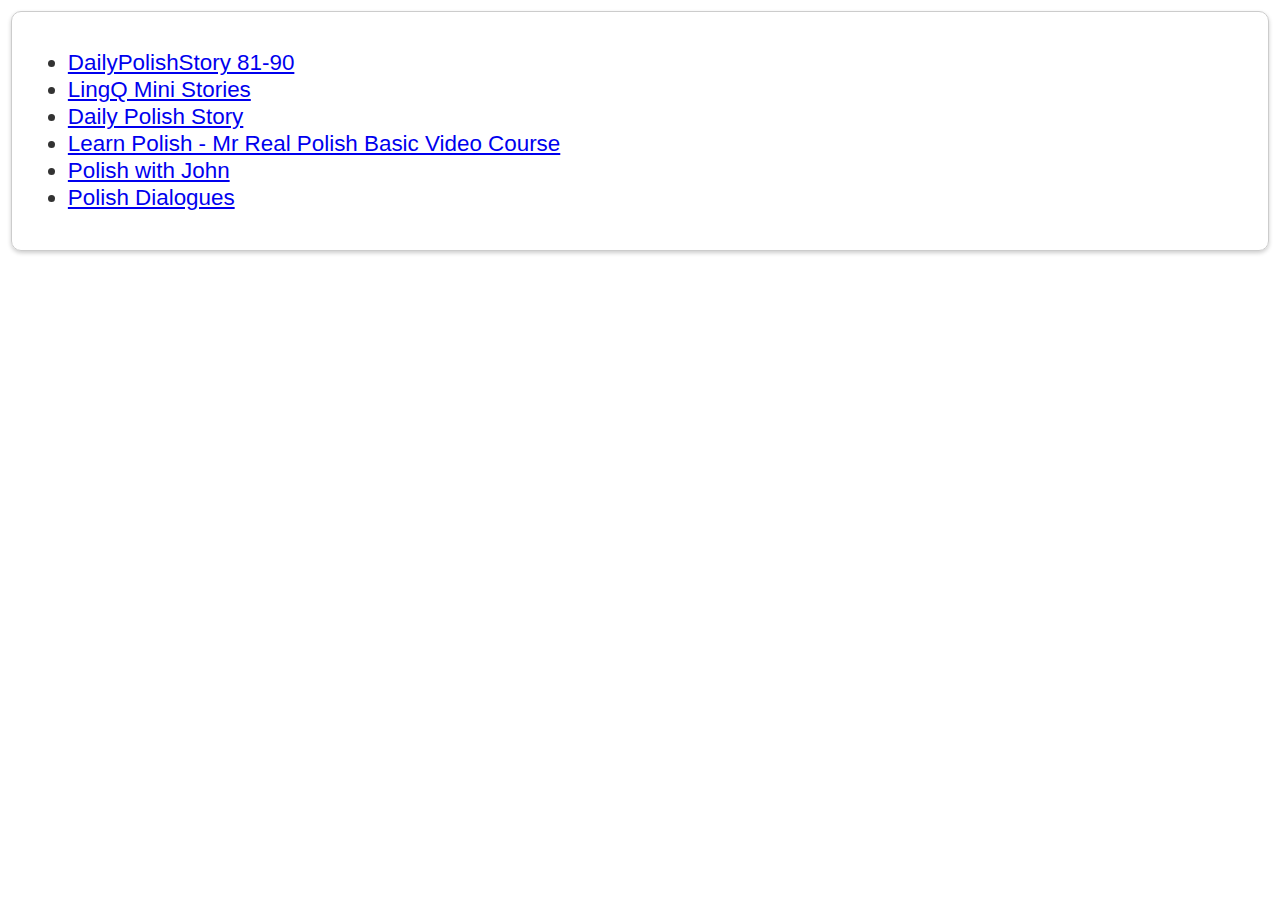
<file: gh-pages/index.html>
<!-- Version 2.0.0 -->
<!DOCTYPE html>
<html>
<head>
  <meta charset="utf-8">
  <link rel="stylesheet" href="css/index.css">
</head>
<body>
<div class="list">
<ul>
  <li><a href="DailyPolishStory 81-90.html">DailyPolishStory 81-90</a></li>
<li><a href="LingQ Mini Stories.html">LingQ Mini Stories</a></li>
<li><a href="Daily Polish Story.html">Daily Polish Story</a></li>
<li><a href="Learn Polish - Mr Real Polish Basic Video Course.html">Learn Polish - Mr Real Polish Basic Video Course</a></li>
<li><a href="Polish with John.html">Polish with John</a></li>
<li><a href="Polish Dialogues.html">Polish Dialogues</a></li>

</ul>
</div>
</body>
</html>
</file>
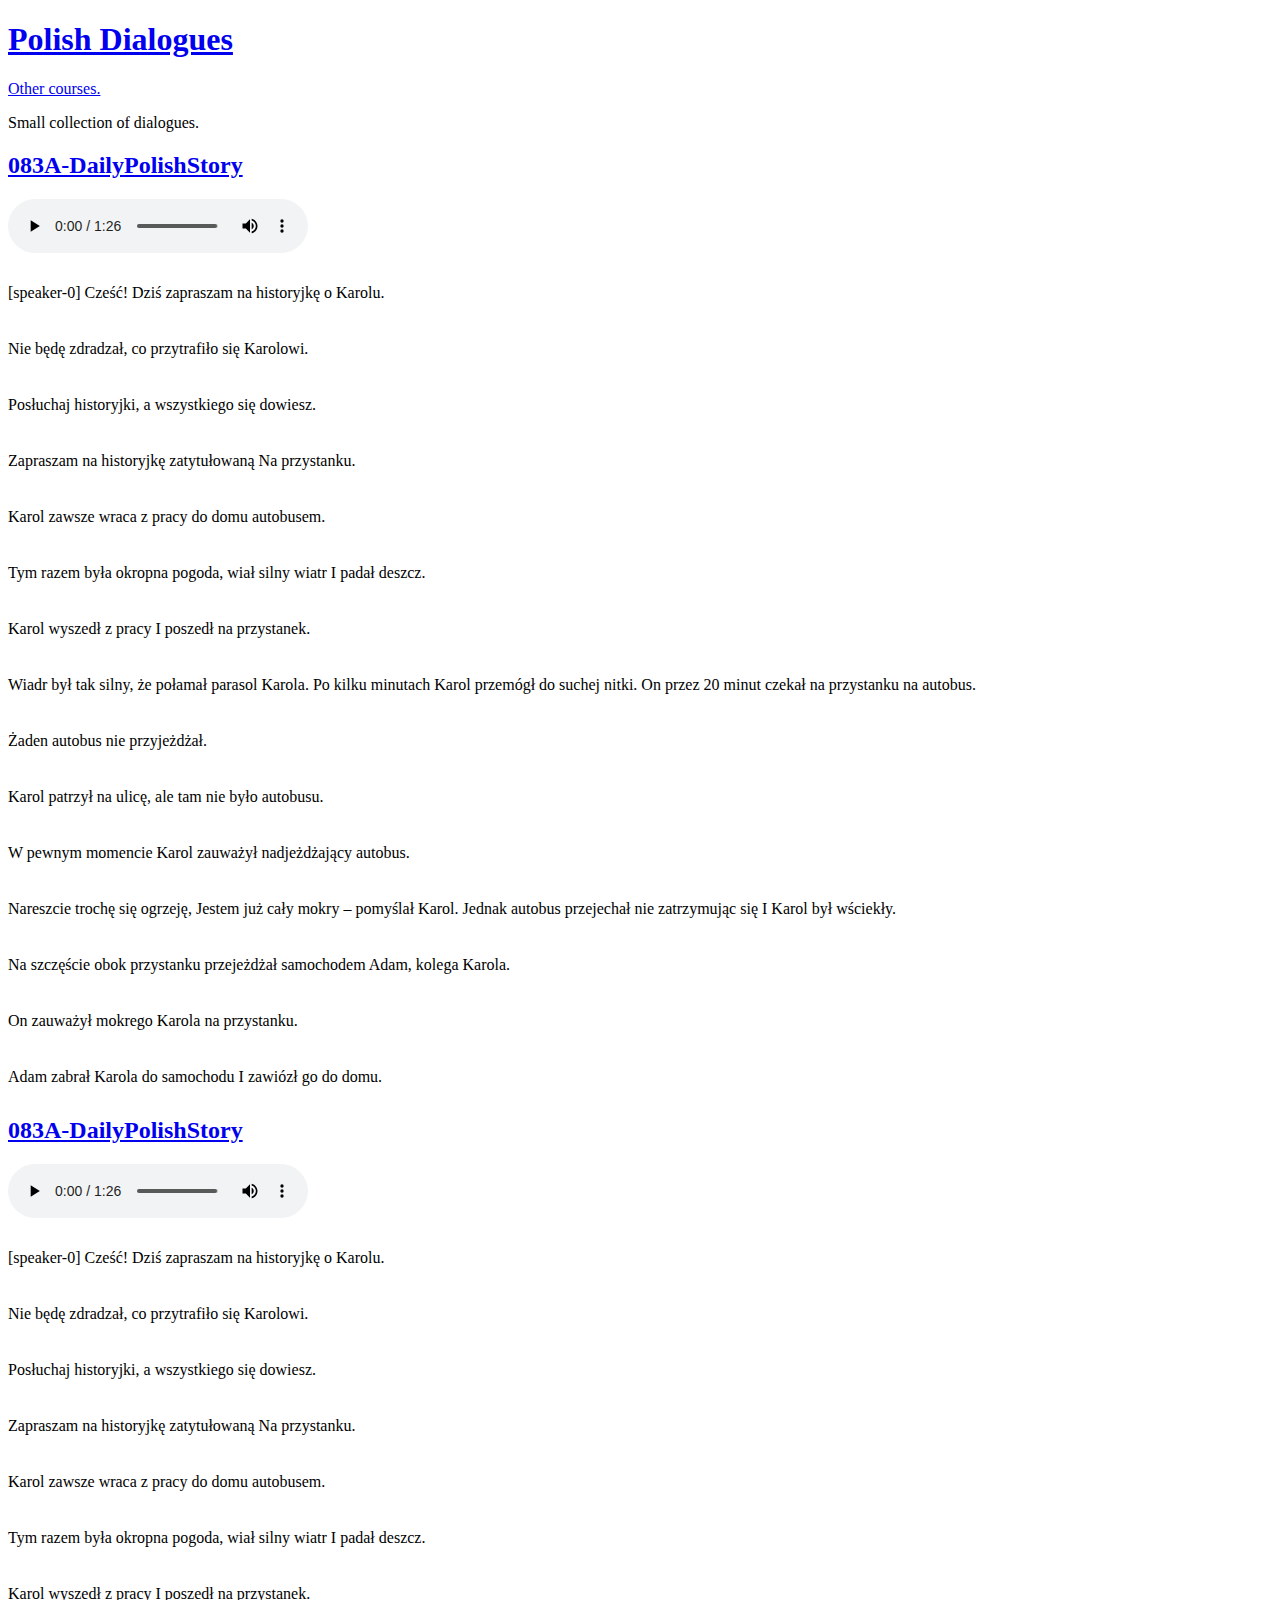
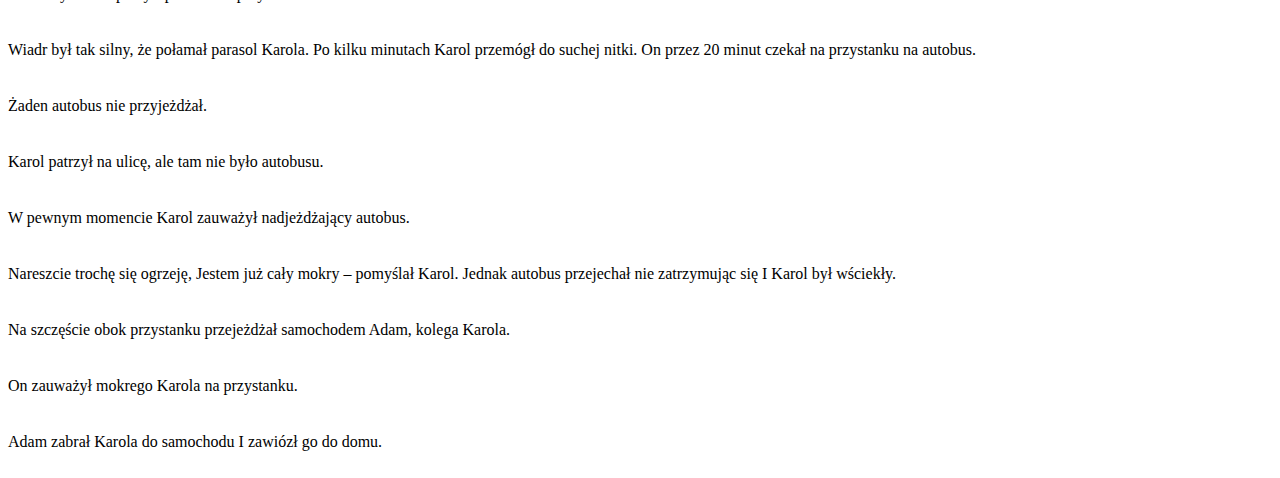
<file: gh-pages/dev/Polish Dialogue.html>
<!-- Version 2.0.0 -->
<!DOCTYPE html>
<html>

<head>
    <meta charset="utf-8">
    <meta name="viewport" content="width=device-width, initial-scale=1">
    <title>Polish Dialogues</title>
    <script src="js/interactive_transcript.js"></script>
    <link rel="stylesheet" href="css/transcript.css">
</head>

<body>
    <h1><a href="https://www.lingq.com/en/learn/pl/web/library/course/627905/">Polish Dialogues</a></h1>
    <p><a href="index.html">Other courses.</a></p>
    <p>Small collection of dialogues.</p>
    <div class="transcript_and_audio disable_person_highlights">
        <h2><a href="https://www.lingq.com/en/learn/pl/web/reader/29053838/">083A-DailyPolishStory</a></h2>
        <audio controls="">
            <source src="audio/norm_audio_out_63959199.cb7dd4832f6c.mp3" type="audio/mpeg">
        </audio>
        <div class="transcript keyboardfocus">
            <article>
                <section>
                    <p>
                        <span class="sentence">
                            <span data-m="1060" data-d="0" style="display: inline;">[speaker-0] </span><span
                                data-m="1060" data-d="500">Cześć! </span><span data-m="1960" data-d="400">Dziś
                            </span><span data-m="2360" data-d="500">zapraszam </span><span data-m="2960" data-d="160">na
                            </span><span data-m="3120" data-d="500">historyjkę </span><span data-m="3960" data-d="240">o
                            </span><span data-m="4200" data-d="500">Karolu. </span>
                        </span>
                    </p>
                    <p>
                        <span class="sentence">
                            <span data-m="5220" data-d="320">Nie </span><span data-m="5540" data-d="300">będę
                            </span><span data-m="5840" data-d="500">zdradzał, </span><span data-m="6500" data-d="240">co
                            </span><span data-m="6740" data-d="500">przytrafiło </span><span data-m="7500"
                                data-d="360">się
                            </span><span data-m="7860" data-d="500">Karolowi. </span>
                        </span>
                    </p>
                    <p>
                        <span class="sentence">

                            <span data-m="9240" data-d="500">Posłuchaj </span><span data-m="9940"
                                data-d="500">historyjki,
                            </span><span data-m="10840" data-d="120">a </span><span data-m="10960"
                                data-d="500">wszystkiego
                            </span><span data-m="11720" data-d="260">się </span><span data-m="11980"
                                data-d="500">dowiesz.
                            </span>
                        </span>
                    </p>
                    <p>
                        <span class="sentence">
                            <span data-m="13140" data-d="500">Zapraszam </span><span data-m="13740" data-d="160">na
                            </span><span data-m="13900" data-d="500">historyjkę </span><span data-m="15140"
                                data-d="500">zatytułowaną </span><span data-m="16500" data-d="220">Na </span><span
                                data-m="16720" data-d="500">przystanku. </span>
                        </span>
                        </span>
                    </p>
                    <p>
                        <span class="sentence">
                            <span data-m="18960" data-d="500">Karol </span><span data-m="19820" data-d="460">zawsze
                            </span><span data-m="20280" data-d="380">wraca </span><span data-m="20660" data-d="160">z
                            </span><span data-m="20820" data-d="440">pracy </span><span data-m="21260" data-d="160">do
                            </span><span data-m="21420" data-d="480">domu </span><span data-m="21900"
                                data-d="500">autobusem. </span>
                        </span>
                    </p>
                    <p>
                        <span class="sentence">
                            <span data-m="23240" data-d="300">Tym </span><span data-m="23540" data-d="440">razem
                            </span><span data-m="23980" data-d="340">była </span><span data-m="24320"
                                data-d="500">okropna
                            </span><span data-m="25000" data-d="500">pogoda, </span><span data-m="25940"
                                data-d="440">wiał
                            </span><span data-m="26380" data-d="440">silny </span><span data-m="26820"
                                data-d="500">wiatr
                            </span><span data-m="27500" data-d="220">I </span><span data-m="27720" data-d="500">padał
                            </span><span data-m="28220" data-d="500">deszcz. </span>
                        </span>
                    </p>
                    <p>
                        <span class="sentence">
                            <span data-m="29440" data-d="500">Karol </span><span data-m="30060" data-d="300">wyszedł
                            </span><span data-m="30360" data-d="160">z </span><span data-m="30520" data-d="500">pracy
                            </span><span data-m="31020" data-d="180">I </span><span data-m="31200" data-d="500">poszedł
                            </span><span data-m="31720" data-d="160">na </span><span data-m="31880"
                                data-d="500">przystanek.
                            </span>
                        </span>
                    </p>
                    <p>
                        <span class="sentence">
                            <span data-m="33160" data-d="480">Wiadr </span><span data-m="33640" data-d="260">był
                            </span><span data-m="33900" data-d="300">tak </span><span data-m="34200" data-d="440">silny,
                            </span><span data-m="34640" data-d="260">że </span><span data-m="34900" data-d="500">połamał
                            </span><span data-m="35660" data-d="500">parasol </span><span data-m="36340"
                                data-d="500">Karola.
                            </span><span data-m="37240" data-d="200">Po </span><span data-m="37440" data-d="400">kilku
                            </span><span data-m="37840" data-d="500">minutach </span><span data-m="38760"
                                data-d="440">Karol
                            </span><span data-m="39200" data-d="500">przemógł
                            </span><span data-m="39860" data-d="220">do </span><span data-m="40080" data-d="440">suchej
                            </span><span data-m="40520" data-d="500">nitki. </span>
                            
                        </span>
                        <span class="sentence">
                            <span data-m="41400" data-d="240">On
                            </span><span data-m="41640" data-d="300">przez </span><span data-m="41940" data-d="500">20
                            </span><span data-m="42540" data-d="480">minut </span><span data-m="43020"
                                data-d="420">czekał
                            </span><span data-m="43440" data-d="140">na </span><span data-m="43580"
                                data-d="500">przystanku
                            </span><span data-m="44240" data-d="120">na </span><span data-m="44360"
                                data-d="500">autobus.
                            </span>
                        </span>
                    </p>
                    <p>
                        <span class="sentence">
                            <span data-m="45660" data-d="500">Żaden </span><span data-m="46260" data-d="500">autobus
                            </span><span data-m="46860" data-d="180">nie </span><span data-m="47040"
                                data-d="500">przyjeżdżał.
                            </span>
                        </span>
                    </p>
                    <p>
                        <span class="sentence">
                            <span data-m="48420" data-d="500">Karol </span><span data-m="49060" data-d="500">patrzył
                            </span><span data-m="49640" data-d="140">na </span><span data-m="49780" data-d="500">ulicę,
                            </span><span data-m="50660" data-d="480">ale </span><span data-m="51140" data-d="300">tam
                            </span><span data-m="51440" data-d="220">nie </span><span data-m="51660" data-d="300">było
                            </span><span data-m="51960" data-d="500">autobusu. </span>
                        </span>
                    </p>
                    <p>
                        <span class="sentence">
                            <span data-m="53040" data-d="160">W </span><span data-m="53200" data-d="420">pewnym
                            </span><span data-m="53620" data-d="500">momencie </span><span data-m="54320"
                                data-d="500">Karol
                            </span><span data-m="55080" data-d="500">zauważył </span><span data-m="55840"
                                data-d="500">nadjeżdżający </span><span data-m="56980" data-d="500">autobus. </span>
                        </span>
                    </p>
                    <p>
                        <span class="sentence">
                            <span data-m="58180" data-d="500">Nareszcie </span><span data-m="58860" data-d="320">trochę
                            </span><span data-m="59180" data-d="260">się </span><span data-m="59440"
                                data-d="500">ogrzeję,
                            </span><span data-m="60360" data-d="500">Jestem </span><span data-m="61120" data-d="380">już
                            </span><span data-m="61500" data-d="460">cały </span><span data-m="61960" data-d="500">mokry
                            </span><span data-m="62560" data-d="120">– </span><span data-m="62680" data-d="500">pomyślał
                            </span><span data-m="63380" data-d="500">Karol. </span>
                        </span>
                        <span class="sentence">
                            <span data-m="64340"
                                data-d="500">Jednak
                            </span><span data-m="64959.99999999999" data-d="500">autobus </span><span data-m="65940"
                                data-d="500">przejechał </span><span data-m="66660" data-d="320">nie </span><span
                                data-m="66980" data-d="500">zatrzymując </span><span data-m="67860" data-d="500">się
                            </span><span data-m="68720" data-d="220">I </span><span data-m="68940" data-d="500">Karol
                            </span><span data-m="69440" data-d="240">był </span><span data-m="69680"
                                data-d="500">wściekły.
                            </span>
                        </span>
                    </p>
                    <p>
                        <span class="sentence">
                            <span data-m="71040" data-d="140">Na </span><span data-m="71180" data-d="500">szczęście
                            </span><span data-m="72100" data-d="420">obok </span><span data-m="72520"
                                data-d="500">przystanku
                            </span><span data-m="73260" data-d="500">przejeżdżał </span><span data-m="73980"
                                data-d="500">samochodem </span><span data-m="74700" data-d="500">Adam,
                            </span><span data-m="75780" data-d="500">kolega </span><span data-m="76320"
                                data-d="500">Karola.
                            </span>
                        </span>
                    </p>
                    <p>
                        <span class="sentence">
                            <span data-m="77500" data-d="280">On </span><span data-m="77780" data-d="500">zauważył
                            </span><span data-m="78520" data-d="500">mokrego </span><span data-m="79080"
                                data-d="460">Karola
                            </span><span data-m="79540" data-d="160">na </span><span data-m="79700"
                                data-d="500">przystanku.
                            </span>
                        </span>
                    </p>
                    <p>
                        <span class="sentence">
                            <span data-m="81020" data-d="500">Adam </span><span data-m="81780" data-d="500">zabrał
                            </span><span data-m="82300" data-d="500">Karola </span><span data-m="82960" data-d="260">do
                            </span><span data-m="83220" data-d="500">samochodu </span><span data-m="84280"
                                data-d="120">I
                            </span><span data-m="84400" data-d="500">zawiózł </span><span data-m="85120" data-d="220">go
                            </span><span data-m="85340" data-d="240">do </span><span data-m="85580" data-d="500">domu.
                            </span>
                    </p>
                </section>
            </article>
        </div>
    </div>

    <div class="transcript_and_audio disable_person_highlights">
        <h2><a href="https://www.lingq.com/en/learn/pl/web/reader/29053838/">083A-DailyPolishStory</a></h2>
        <audio controls="">
            <source src="audio/norm_audio_out_63959199.cb7dd4832f6c.mp3" type="audio/mpeg">
        </audio>
        <div class="transcript keyboardfocus">
            <article>
                <section>
                    <p>
                        <span class="sentence">
                            <span data-m="1060" data-d="0" style="display: inline;">[speaker-0] </span><span
                                data-m="1060" data-d="500">Cześć! </span><span data-m="1960" data-d="400">Dziś
                            </span><span data-m="2360" data-d="500">zapraszam </span><span data-m="2960" data-d="160">na
                            </span><span data-m="3120" data-d="500">historyjkę </span><span data-m="3960" data-d="240">o
                            </span><span data-m="4200" data-d="500">Karolu. </span>
                        </span>
                    </p>
                    <p>
                        <span class="sentence">
                            <span data-m="5220" data-d="320">Nie </span><span data-m="5540" data-d="300">będę
                            </span><span data-m="5840" data-d="500">zdradzał, </span><span data-m="6500" data-d="240">co
                            </span><span data-m="6740" data-d="500">przytrafiło </span><span data-m="7500"
                                data-d="360">się
                            </span><span data-m="7860" data-d="500">Karolowi. </span>
                        </span>
                    </p>
                    <p>
                        <span class="sentence">

                            <span data-m="9240" data-d="500">Posłuchaj </span><span data-m="9940"
                                data-d="500">historyjki,
                            </span><span data-m="10840" data-d="120">a </span><span data-m="10960"
                                data-d="500">wszystkiego
                            </span><span data-m="11720" data-d="260">się </span><span data-m="11980"
                                data-d="500">dowiesz.
                            </span>
                        </span>
                    </p>
                    <p>
                        <span class="sentence">
                            <span data-m="13140" data-d="500">Zapraszam </span><span data-m="13740" data-d="160">na
                            </span><span data-m="13900" data-d="500">historyjkę </span><span data-m="15140"
                                data-d="500">zatytułowaną </span><span data-m="16500" data-d="220">Na </span><span
                                data-m="16720" data-d="500">przystanku. </span>
                        </span>
                        </span>
                    </p>
                    <p>
                        <span class="sentence">
                            <span data-m="18960" data-d="500">Karol </span><span data-m="19820" data-d="460">zawsze
                            </span><span data-m="20280" data-d="380">wraca </span><span data-m="20660" data-d="160">z
                            </span><span data-m="20820" data-d="440">pracy </span><span data-m="21260" data-d="160">do
                            </span><span data-m="21420" data-d="480">domu </span><span data-m="21900"
                                data-d="500">autobusem. </span>
                        </span>
                    </p>
                    <p>
                        <span class="sentence">
                            <span data-m="23240" data-d="300">Tym </span><span data-m="23540" data-d="440">razem
                            </span><span data-m="23980" data-d="340">była </span><span data-m="24320"
                                data-d="500">okropna
                            </span><span data-m="25000" data-d="500">pogoda, </span><span data-m="25940"
                                data-d="440">wiał
                            </span><span data-m="26380" data-d="440">silny </span><span data-m="26820"
                                data-d="500">wiatr
                            </span><span data-m="27500" data-d="220">I </span><span data-m="27720" data-d="500">padał
                            </span><span data-m="28220" data-d="500">deszcz. </span>
                        </span>
                    </p>
                    <p>
                        <span class="sentence">
                            <span data-m="29440" data-d="500">Karol </span><span data-m="30060" data-d="300">wyszedł
                            </span><span data-m="30360" data-d="160">z </span><span data-m="30520" data-d="500">pracy
                            </span><span data-m="31020" data-d="180">I </span><span data-m="31200" data-d="500">poszedł
                            </span><span data-m="31720" data-d="160">na </span><span data-m="31880"
                                data-d="500">przystanek.
                            </span>
                        </span>
                    </p>
                    <p>
                        <span class="sentence">
                            <span data-m="33160" data-d="480">Wiadr </span><span data-m="33640" data-d="260">był
                            </span><span data-m="33900" data-d="300">tak </span><span data-m="34200" data-d="440">silny,
                            </span><span data-m="34640" data-d="260">że </span><span data-m="34900" data-d="500">połamał
                            </span><span data-m="35660" data-d="500">parasol </span><span data-m="36340"
                                data-d="500">Karola.
                            </span><span data-m="37240" data-d="200">Po </span><span data-m="37440" data-d="400">kilku
                            </span><span data-m="37840" data-d="500">minutach </span><span data-m="38760"
                                data-d="440">Karol
                            </span><span data-m="39200" data-d="500">przemógł
                            </span><span data-m="39860" data-d="220">do </span><span data-m="40080" data-d="440">suchej
                            </span><span data-m="40520" data-d="500">nitki. </span>
                            
                        </span>
                        <span class="sentence">
                            <span data-m="41400" data-d="240">On
                            </span><span data-m="41640" data-d="300">przez </span><span data-m="41940" data-d="500">20
                            </span><span data-m="42540" data-d="480">minut </span><span data-m="43020"
                                data-d="420">czekał
                            </span><span data-m="43440" data-d="140">na </span><span data-m="43580"
                                data-d="500">przystanku
                            </span><span data-m="44240" data-d="120">na </span><span data-m="44360"
                                data-d="500">autobus.
                            </span>
                        </span>
                    </p>
                    <p>
                        <span class="sentence">
                            <span data-m="45660" data-d="500">Żaden </span><span data-m="46260" data-d="500">autobus
                            </span><span data-m="46860" data-d="180">nie </span><span data-m="47040"
                                data-d="500">przyjeżdżał.
                            </span>
                        </span>
                    </p>
                    <p>
                        <span class="sentence">
                            <span data-m="48420" data-d="500">Karol </span><span data-m="49060" data-d="500">patrzył
                            </span><span data-m="49640" data-d="140">na </span><span data-m="49780" data-d="500">ulicę,
                            </span><span data-m="50660" data-d="480">ale </span><span data-m="51140" data-d="300">tam
                            </span><span data-m="51440" data-d="220">nie </span><span data-m="51660" data-d="300">było
                            </span><span data-m="51960" data-d="500">autobusu. </span>
                        </span>
                    </p>
                    <p>
                        <span class="sentence">
                            <span data-m="53040" data-d="160">W </span><span data-m="53200" data-d="420">pewnym
                            </span><span data-m="53620" data-d="500">momencie </span><span data-m="54320"
                                data-d="500">Karol
                            </span><span data-m="55080" data-d="500">zauważył </span><span data-m="55840"
                                data-d="500">nadjeżdżający </span><span data-m="56980" data-d="500">autobus. </span>
                        </span>
                    </p>
                    <p>
                        <span class="sentence">
                            <span data-m="58180" data-d="500">Nareszcie </span><span data-m="58860" data-d="320">trochę
                            </span><span data-m="59180" data-d="260">się </span><span data-m="59440"
                                data-d="500">ogrzeję,
                            </span><span data-m="60360" data-d="500">Jestem </span><span data-m="61120" data-d="380">już
                            </span><span data-m="61500" data-d="460">cały </span><span data-m="61960" data-d="500">mokry
                            </span><span data-m="62560" data-d="120">– </span><span data-m="62680" data-d="500">pomyślał
                            </span><span data-m="63380" data-d="500">Karol. </span>
                        </span>
                        <span class="sentence">
                            <span data-m="64340"
                                data-d="500">Jednak
                            </span><span data-m="64959.99999999999" data-d="500">autobus </span><span data-m="65940"
                                data-d="500">przejechał </span><span data-m="66660" data-d="320">nie </span><span
                                data-m="66980" data-d="500">zatrzymując </span><span data-m="67860" data-d="500">się
                            </span><span data-m="68720" data-d="220">I </span><span data-m="68940" data-d="500">Karol
                            </span><span data-m="69440" data-d="240">był </span><span data-m="69680"
                                data-d="500">wściekły.
                            </span>
                        </span>
                    </p>
                    <p>
                        <span class="sentence">
                            <span data-m="71040" data-d="140">Na </span><span data-m="71180" data-d="500">szczęście
                            </span><span data-m="72100" data-d="420">obok </span><span data-m="72520"
                                data-d="500">przystanku
                            </span><span data-m="73260" data-d="500">przejeżdżał </span><span data-m="73980"
                                data-d="500">samochodem </span><span data-m="74700" data-d="500">Adam,
                            </span><span data-m="75780" data-d="500">kolega </span><span data-m="76320"
                                data-d="500">Karola.
                            </span>
                        </span>
                    </p>
                    <p>
                        <span class="sentence">
                            <span data-m="77500" data-d="280">On </span><span data-m="77780" data-d="500">zauważył
                            </span><span data-m="78520" data-d="500">mokrego </span><span data-m="79080"
                                data-d="460">Karola
                            </span><span data-m="79540" data-d="160">na </span><span data-m="79700"
                                data-d="500">przystanku.
                            </span>
                        </span>
                    </p>
                    <p>
                        <span class="sentence">
                            <span data-m="81020" data-d="500">Adam </span><span data-m="81780" data-d="500">zabrał
                            </span><span data-m="82300" data-d="500">Karola </span><span data-m="82960" data-d="260">do
                            </span><span data-m="83220" data-d="500">samochodu </span><span data-m="84280"
                                data-d="120">I
                            </span><span data-m="84400" data-d="500">zawiózł </span><span data-m="85120" data-d="220">go
                            </span><span data-m="85340" data-d="240">do </span><span data-m="85580" data-d="500">domu.
                            </span>
                    </p>
                </section>
            </article>
        </div>
    </div>



</body>

</html>
</file>
<file: gh-pages/css/index.css>
body {
  font-family: Arial, sans-serif;
  line-height: 1.2;
  font-size:1.4em;
  margin: 0.5em;
  padding: 0;
  color: #333;
}


div.list {
  padding: 0.7em;
  border: 1px solid #ccc;
  border-radius: 10px;
  box-shadow: 0 2px 4px rgba(0,0,0,0.2);
}
</file>
<file: gh-pages/dev/css/transcript.css>
.transcript  {
  line-height: 2.5em;
}

.active {
  border-bottom: 8px solid lightgray;
  padding-bottom: 5px;
}


.active {

}
</file>
